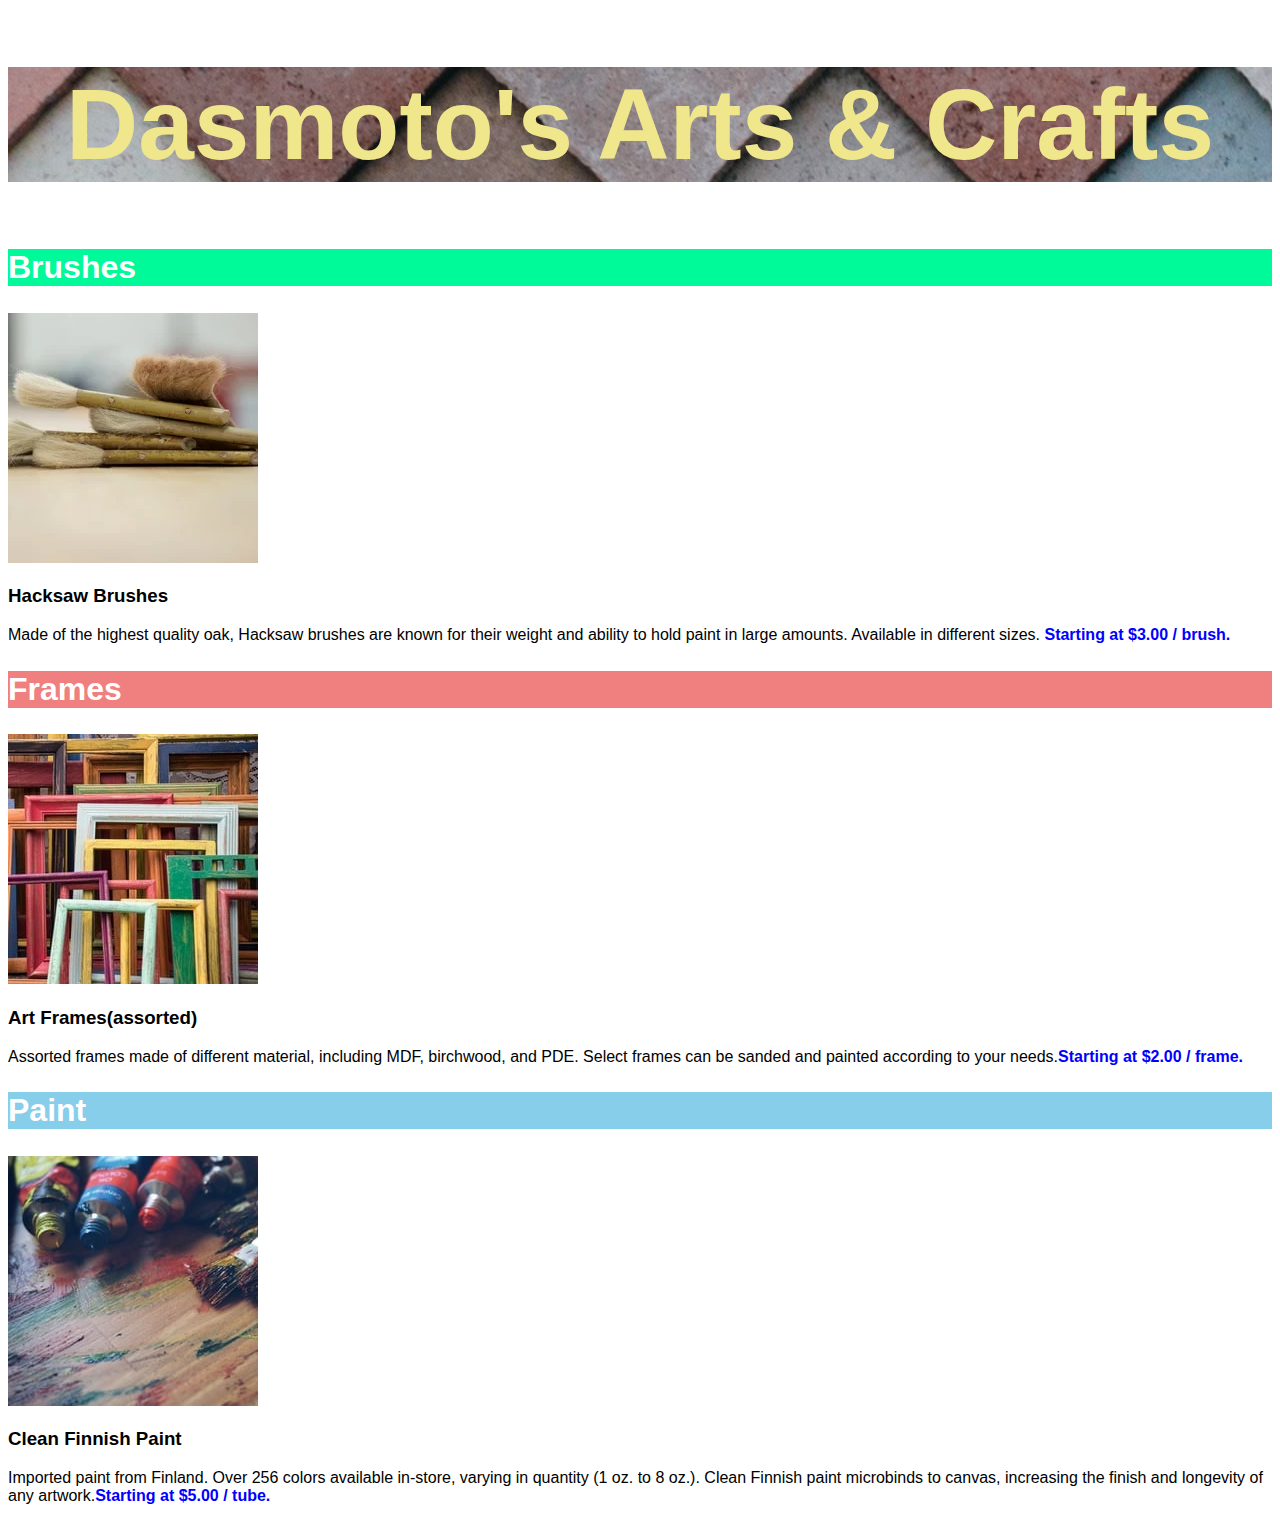
<file: index.html>
<!DOCTYPE html>
<html>
  <head>
    <title>Dasmoto's Arts & Crafts</title>
    <link href="index.css" type="text/css" rel="stylesheet">
  </head>
  <body>
    <header id="name">
      <h1>Dasmoto's Arts & Crafts</h1>
    </header>
    <main>
      <section>
        <h2 id="one">Brushes</h2>
        <img src="hacksaw.jpeg" alt="brushes">
        <section>
          <h3>Hacksaw Brushes</h3>
          <article>
            <p>Made of the highest quality oak, Hacksaw brushes are known for their weight and ability to hold paint in large amounts. Available in different sizes. <span class="price">Starting at $3.00 / brush.</span></p>
          </article>
        </section>
      </section>
    
      <section>
        <h2 id="two">Frames</h2>
        <img src="frames.jpeg" alt="frames">
        <section>
          <h3>Art Frames(assorted)</h3>
          <article>
            <p>Assorted frames made of different material, including MDF, birchwood, and PDE. Select frames can be sanded and painted according to your needs.<span class="price">Starting at $2.00 / frame.</span></p>
          </article>        
        </section>
      </section>
    
      <section>
        <h2 id="three">Paint</h2>
        <img src="finnish.jpeg" alt="paint">
        <section>
          <h3>Clean Finnish Paint</h3>
          <article>
            <p>Imported paint from Finland. Over 256 colors available in-store, varying in quantity (1 oz. to 8 oz.). Clean Finnish paint microbinds to canvas, increasing the finish and longevity of any artwork.<span class="price">Starting at $5.00 / tube.</span></p>
          </article>
        </section>
      </section>
    </main>
  </body>
</html>
</file>
<file: index.css>
* {
    font-family: Helvetica;
}

h1 {
    font-size: 100px;
    font-weight: bold;
    color: khaki;
    text-align: center;
    background-image: url('pattern.jpeg');
}

h2 {
    font-size: 32px;
    font-weight: bold;
    color: white;
}

.price {
    font-weight: bold;
    color: blue;
}

#one {
    background-color: mediumspringgreen;
}

#two {
    background-color: lightcoral;
}

#three {
    background-color:skyblue;
}
</file>
